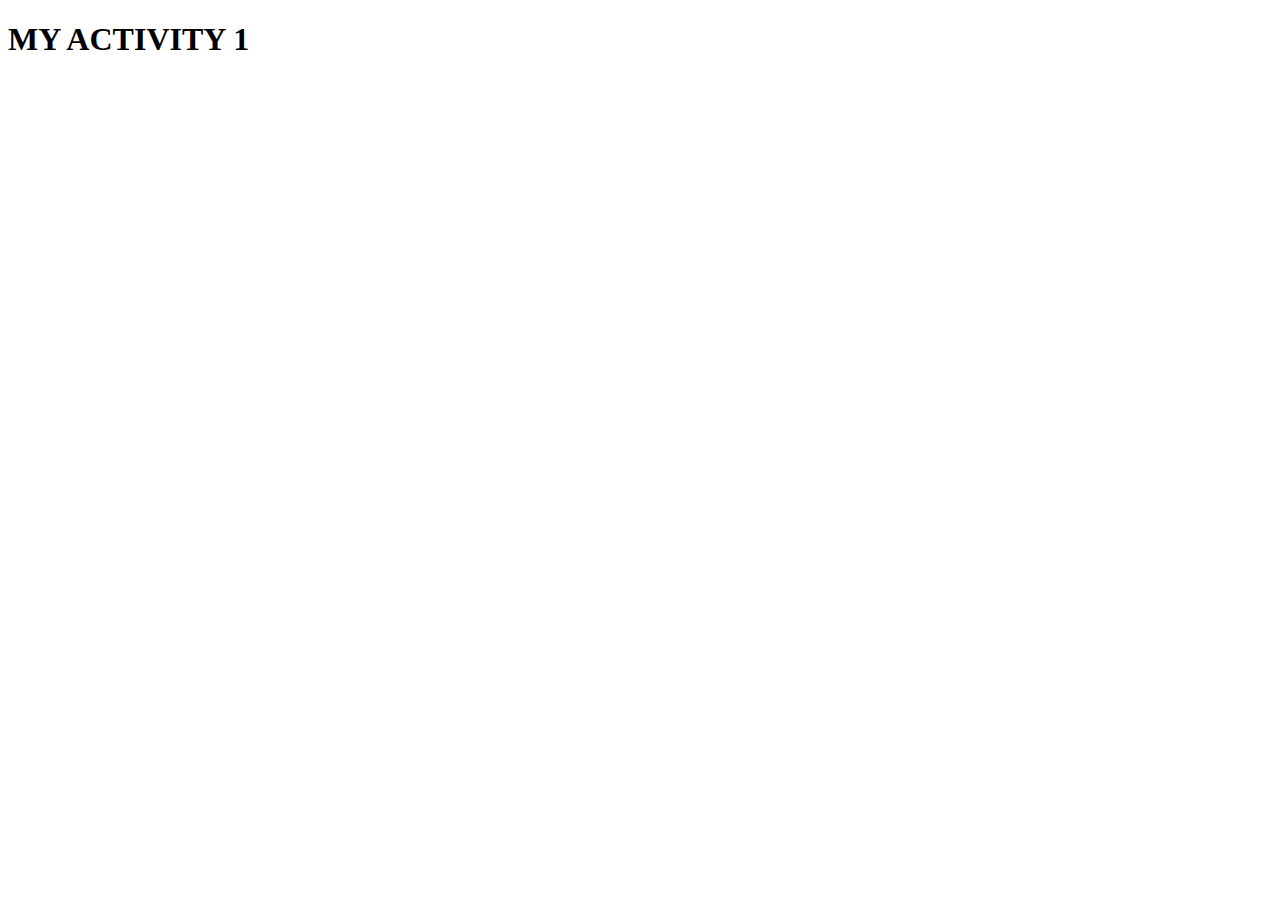
<file: index.html>
<!DOCTYPE html>
<html lang="en">
<head>
    <meta charset="UTF-8">
    <meta name="viewport" content="width=device-width, initial-scale=1.0">
    <title>Document</title>
</head>
<body>
    <h1>MY ACTIVITY 1</h1>
    <script src="activity1.js"></script>
</body>
</html>
</file>
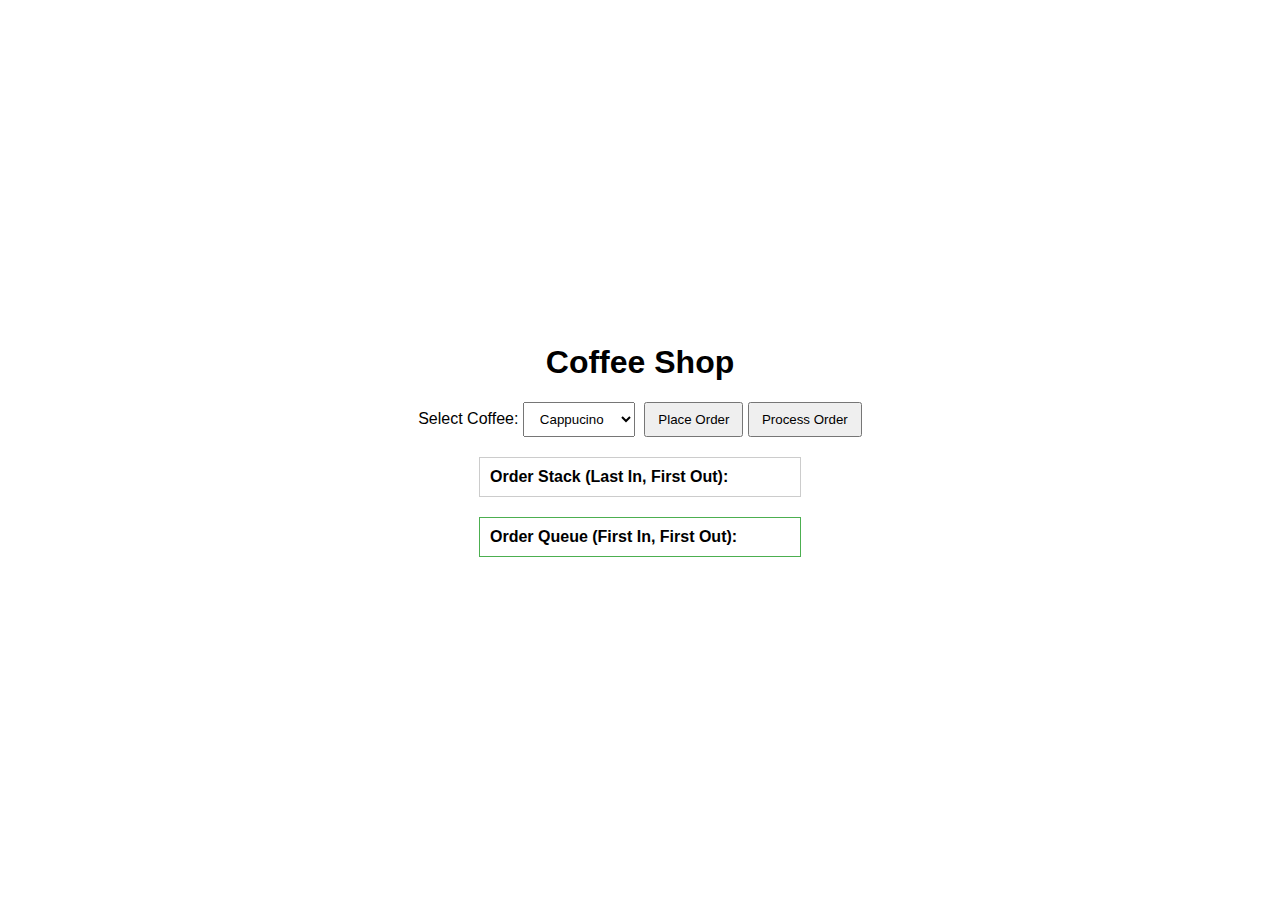
<file: index2.html>
<!DOCTYPE html>
<html lang="en">
  <head>
    <meta charset="UTF-8" />
    <meta name="viewport" content="width=device-width, initial-scale=1.0" />
    <link rel="stylesheet" href="styles.css" />
    <title>Coffee Shop</title>
  </head>
  <body>
    <div class="coffee-shop">
      <h1>Coffee Shop</h1>
      <div class="actions">
        <label for="orderSelect">Select Coffee:</label>
        <select id="orderSelect"></select>
        <button onclick="placeOrder()">Place Order</button>
        <button onclick="processOrder()">Process Order</button>
      </div>
      <div id="orderStack" class="order-stack"></div>
      <div id="orderQueue" class="order-queue"></div>
    </div>
    <script src="activity13.js"></script>
  </body>
</html>
</file>
<file: styles.css>
body {
    font-family: Arial, sans-serif;
    display: flex;
    align-items: center;
    justify-content: center;
    height: 100vh;
    margin: 0;
  }
  
  .coffee-shop {
    text-align: center;
  }
  
  .actions {
    margin-bottom: 10px;
  }
  
  select{
    padding: 8px 12px;
    margin-right: 5px;
    cursor: pointer;
  }
  
  button {
    padding: 8px 12px;
    cursor: pointer;
  }
  
  .order-stack,
  .order-queue {
    max-width: 300px;
    margin: 20px auto;
    text-align: left;
    padding: 10px;
    border: 1px solid #ccc;
  }
  
  .order-queue {
    border-color: #4caf50;
  }
</file>
